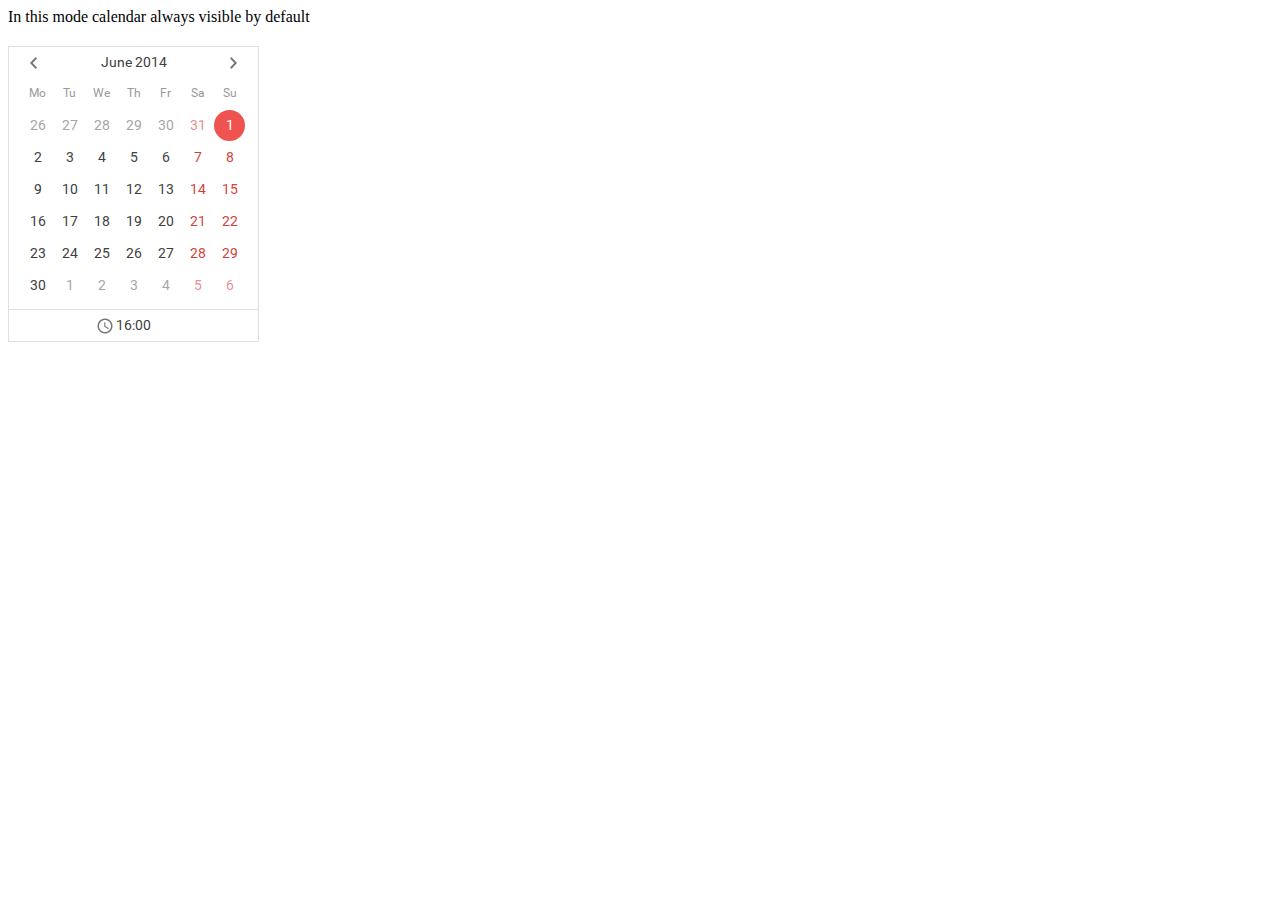
<file: css/dhtmlxCalendar_v51_std/samples/dhtmlxCalendar/01_init/06_custom_parent.html>
<!DOCTYPE html>
<html>
<head>
	<title>Custom parent</title>
	<meta http-equiv="Content-Type" content="text/html; charset=UTF-8"/>
	<meta http-equiv="X-UA-Compatible" content="IE=edge"/>
	<link rel="stylesheet" type="text/css" href="../../../codebase/fonts/font_roboto/roboto.css"/>
	<link rel="stylesheet" type="text/css" href="../../../codebase/dhtmlxcalendar.css"/>
	<script src="../../../codebase/dhtmlxcalendar.js"></script>
	<script>
		var myCalendar;
		function doOnLoad() {
			myCalendar = new dhtmlXCalendarObject("calendarHere");
			myCalendar.setDate(new Date(2014,5,1,16,0));
			myCalendar.show();
		}
	</script>
</head>
<body onload="doOnLoad();">
	<div style="margin-bottom:20px;">In this mode calendar always visible by default</div>
	<div id="calendarHere" style="position:relative;height:350px;"></div>
</body>
</html>
</file>
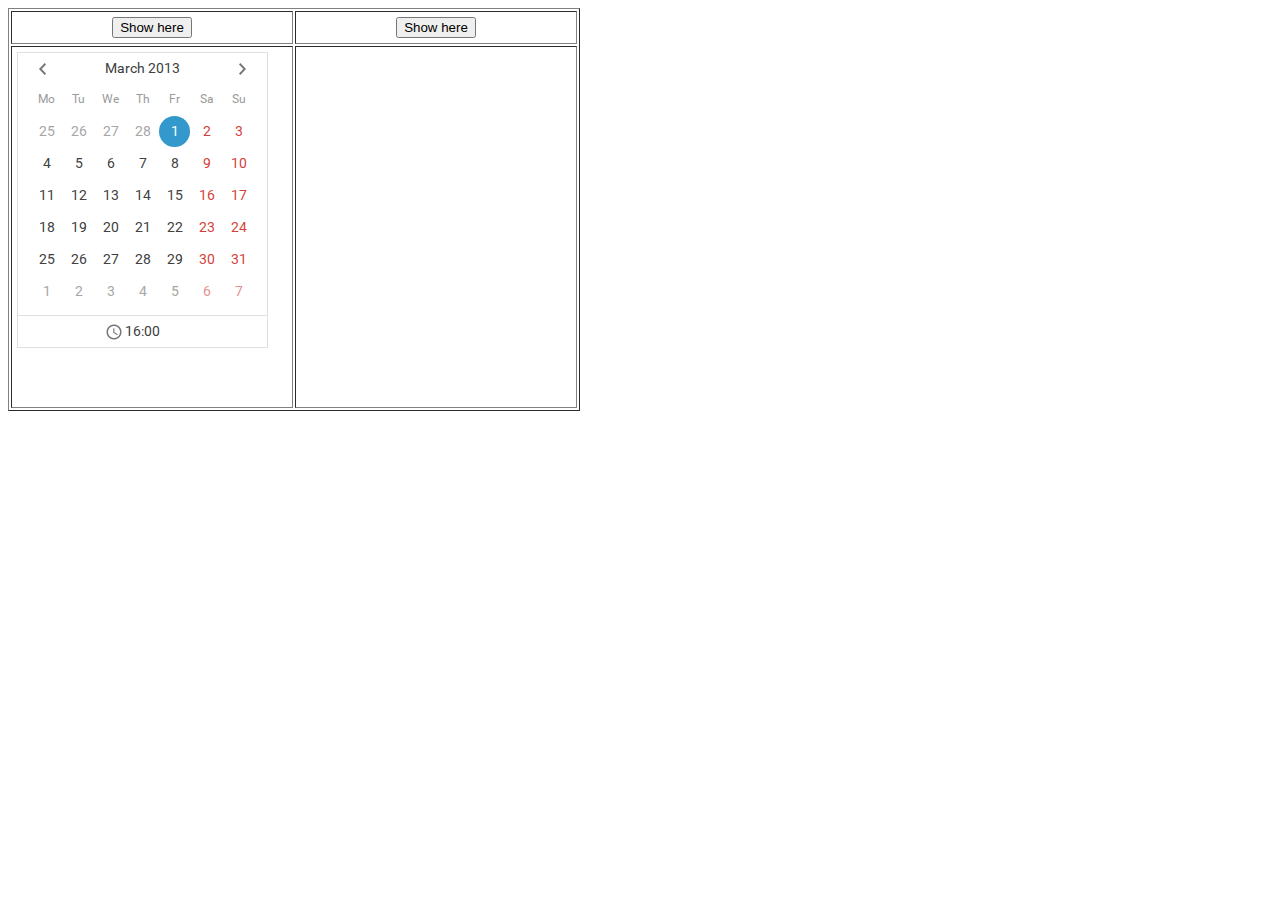
<file: css/dhtmlxCalendar_v51_std/samples/dhtmlxCalendar/01_init/07_change_parent.html>
<!DOCTYPE html>
<html>
<head>
	<title>Change parent</title>
	<meta http-equiv="Content-Type" content="text/html; charset=UTF-8"/>
	<meta http-equiv="X-UA-Compatible" content="IE=edge"/>
	<link rel="stylesheet" type="text/css" href="../../../codebase/fonts/font_roboto/roboto.css"/>
	<link rel="stylesheet" type="text/css" href="../../../codebase/dhtmlxcalendar.css"/>
	<script src="../../../codebase/dhtmlxcalendar.js"></script>
	<style>
		td.table_td {
			text-align: center;
			width: 230px;
		}
		div#calendarHere1,
		div#calendarHere2 {
			position: relative;
			width: 270px;
			height: 350px;
			display: block;
			margin-left: auto;
			margin-right: auto;
		}
	</style>
	<script>
		var myCalendar;
		function doOnLoad() {
			myCalendar = new dhtmlXCalendarObject("calendarHere1");
			myCalendar.setDate(new Date(2013,2,1,16,0));
			myCalendar.show();
		}
	</script>
</head>
<body onload="doOnLoad();">
	<table border="1" cellspaing="2" cellpadding="5">
		<tr>
			<td class="table_td"><input type="button" value="Show here" onclick="myCalendar.setParent('calendarHere1');"></td>
			<td class="table_td"><input type="button" value="Show here" onclick="myCalendar.setParent('calendarHere2');"></td>
		</tr>
		<tr>
			<td class="table_td"><div id="calendarHere1" style="position:relative;height:350px;"></div></td>
			<td class="table_td"><div id="calendarHere2" style="position:relative;height:350px;"></div></td>
		</tr>
	</table>
</body>
</html>
</file>
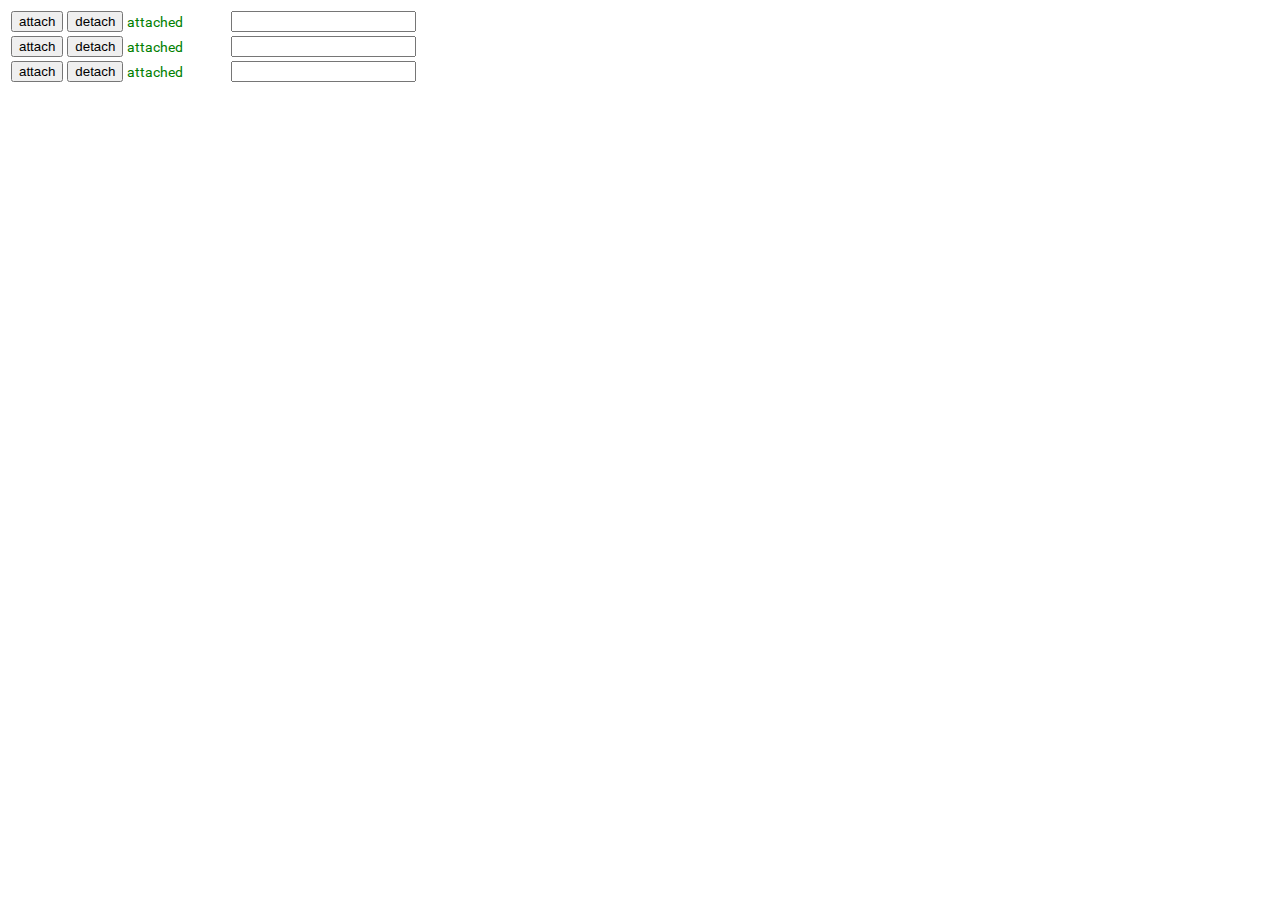
<file: css/dhtmlxCalendar_v51_std/samples/dhtmlxCalendar/01_init/08_attach_dynamically.html>
<!DOCTYPE html>
<html>
<head>
	<title>Attach inputs dynamically</title>
	<meta http-equiv="Content-Type" content="text/html; charset=UTF-8"/>
	<meta http-equiv="X-UA-Compatible" content="IE=edge"/>
	<link rel="stylesheet" type="text/css" href="../../../codebase/fonts/font_roboto/roboto.css"/>
	<link rel="stylesheet" type="text/css" href="../../../codebase/dhtmlxcalendar.css"/>
	<script src="../../../codebase/dhtmlxcalendar.js"></script>
	<style>
		#calendar,
		#calendar2,
		#calendar3 {
			border: 1px solid #dfdfdf;
			font-family: Roboto, Arial, Helvetica;
			font-size: 14px;
			color: #404040;
		}
		#att_state,
		#att_state2,
		#att_state3 {
			font-family: Roboto, Arial, Helvetica;
			font-size: 14px;
			color: #404040;
		}
	</style>
	<script>
		var myCalendar;
		function doOnLoad() {
			myCalendar = new dhtmlXCalendarObject();
			myCalendar.setPosition("right");
			var k = {"cal_1":"att_state","cal_2":"att_state2","cal_3":"att_state3"};
			for (var a in k) doAttach(a,k[a]);
		}
		var attached = {};
		function doAttach(id, sp) {
			if (attached[id] != null) return;
			attached[id] = myCalendar.attachObj(id);
			document.getElementById(sp).innerHTML = "attached";
			document.getElementById(sp).style.color = "green";
		}
		function doDetach(id, sp) {
			if (attached[id] == null) return;
			myCalendar.detachObj(attached[id]);
			attached[id] = null;
			document.getElementById(sp).innerHTML = "not attached";
			document.getElementById(sp).style.color = "red";
		}
	</script>
</head>
<body onload="doOnLoad();">
	<div style="position:relative;height:350px;">
		<table>
			<tr>
				<td>
					<input type="button" value="attach" onclick="doAttach('cal_1','att_state');">
					<input type="button" value="detach" onclick="doDetach('cal_1','att_state');">
				</td>
				<td width="100"><span id="att_state"></span></td>
				<td><input type="text" id="cal_1"></td>
			</tr>
			<tr>
				<td>
					<input type="button" value="attach" onclick="doAttach('cal_2','att_state2');">
					<input type="button" value="detach" onclick="doDetach('cal_2','att_state2');">
				</td>
				<td><span id="att_state2"></span></td>
				<td><input type="text" id="cal_2"></td>
			</tr>
			<tr>
				<td>
					<input type="button" value="attach" onclick="doAttach('cal_3','att_state3');">
					<input type="button" value="detach" onclick="doDetach('cal_3','att_state3');">
				</td>
				<td><span id="att_state3"></span></td>
				<td><input type="text" id="cal_3"></td>
			</tr>
		</table>
	</div>
</body>
</html>
</file>
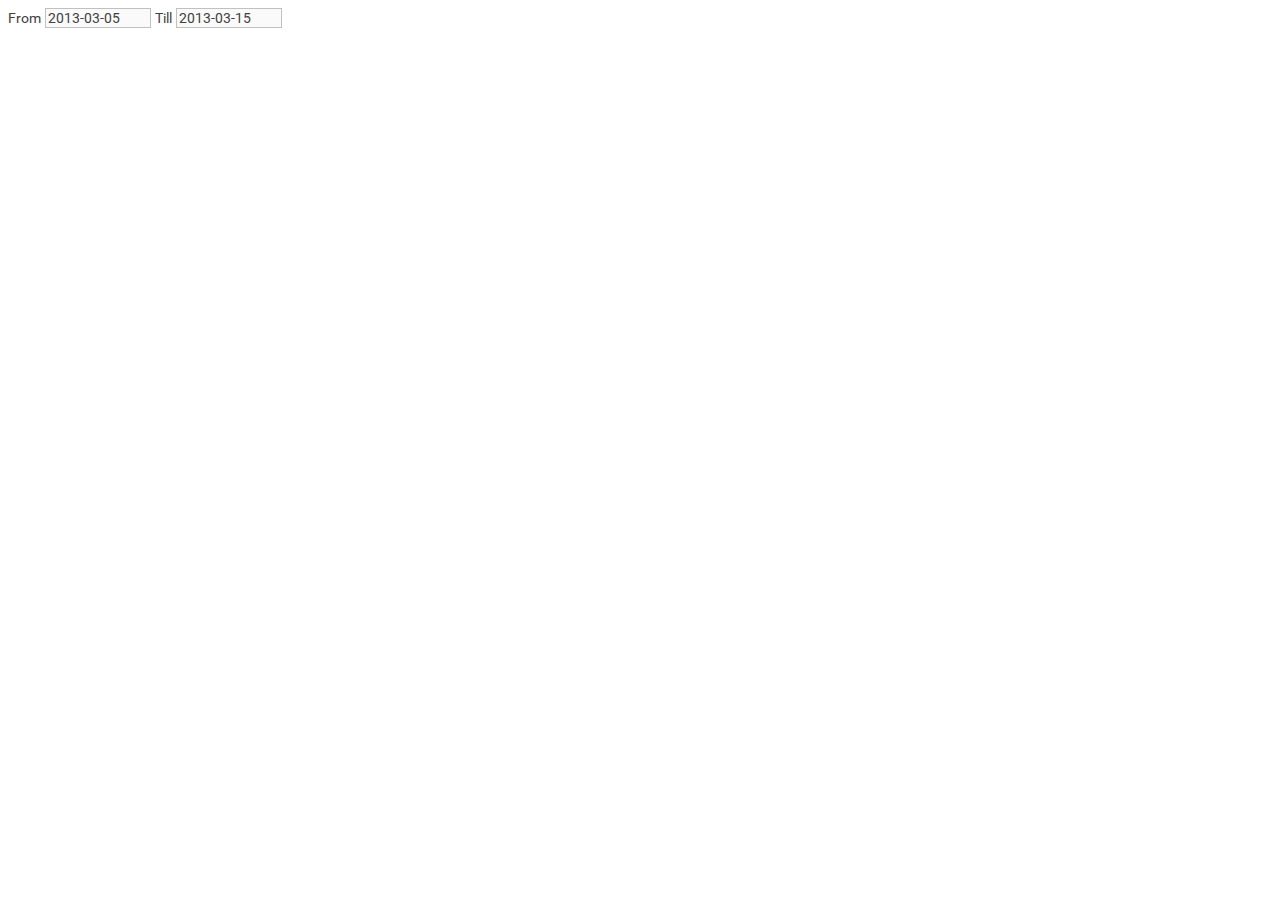
<file: css/dhtmlxCalendar_v51_std/samples/dhtmlxCalendar/02_intervals/01_set_interval_with_two_inputs.html>
<!DOCTYPE html>
<html>
<head>
	<title>Set interval with two inputs</title>
	<meta http-equiv="Content-Type" content="text/html; charset=UTF-8"/>
	<meta http-equiv="X-UA-Compatible" content="IE=edge"/>
	<link rel="stylesheet" type="text/css" href="../../../codebase/fonts/font_roboto/roboto.css"/>
	<link rel="stylesheet" type="text/css" href="../../../codebase/dhtmlxcalendar.css"/>
	<script src="../../../codebase/dhtmlxcalendar.js"></script>
	<style>
		input#date_from, input#date_to {
			border: 1px solid #dfdfdf;
			font-family: Roboto, Arial, Helvetica;
			font-size: 14px;
			color: #404040;
			background-color: #fafafa;
			border: #c0c0c0 1px solid;
			width: 100px;
		}
		span.label {
			font-family: Roboto, Arial, Helvetica;
			font-size: 14px;
			color: #404040;
		}
	</style>
	<script>
		var myCalendar;
		function doOnLoad() {
			myCalendar = new dhtmlXCalendarObject(["date_from","date_to"]);
			myCalendar.setDate("2013-03-10");
			myCalendar.hideTime();
			// init values
			var t = new Date();
			byId("date_from").value = "2013-03-05";
			byId("date_to").value = "2013-03-15";
		}
		
		function setSens(id, k) {
			// update range
			if (k == "min") {
				myCalendar.setSensitiveRange(byId(id).value, null);
			} else {
				myCalendar.setSensitiveRange(null, byId(id).value);
			}
		}
		function byId(id) {
			return document.getElementById(id);
		}
	</script>
</head>
<body onload="doOnLoad();">
	<span class="label">From</span> <input type="text" id="date_from" onclick="setSens('date_to', 'max');" readonly="true">
	<span class="label">Till</span> <input type="text" id="date_to" onclick="setSens('date_from', 'min');" readonly="true">
</body>
</html>
</file>
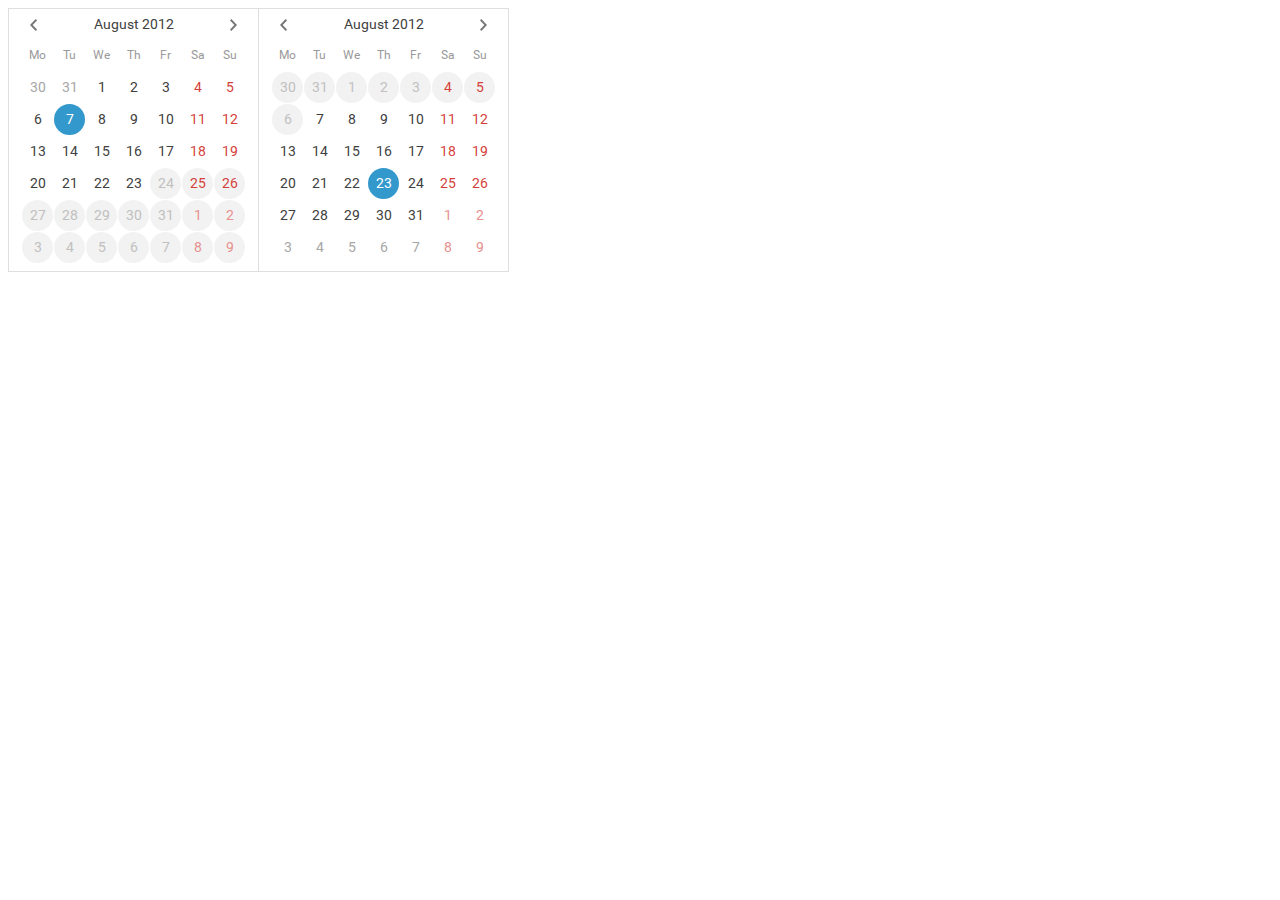
<file: css/dhtmlxCalendar_v51_std/samples/dhtmlxCalendar/02_intervals/02_dbl_calendar.html>
<!DOCTYPE html>
<html>
<head>
	<title>Double Calendar</title>
	<meta http-equiv="Content-Type" content="text/html; charset=UTF-8"/>
	<meta http-equiv="X-UA-Compatible" content="IE=edge"/>
	<link rel="stylesheet" type="text/css" href="../../../codebase/fonts/font_roboto/roboto.css"/>
	<link rel="stylesheet" type="text/css" href="../../../codebase/dhtmlxcalendar.css"/>
	<script src="../../../codebase/dhtmlxcalendar.js"></script>
	<script>
		var myCalendar;
		function doOnLoad() {
			myCalendar = new dhtmlXDoubleCalendar("calendarHere");
			myCalendar.setDateFormat("%Y-%m-%d");
			myCalendar.setDates("2012-08-07","2012-08-23");
			myCalendar.show();
		}
	</script>
</head>
<body onload="doOnLoad();">
	<div id="calendarHere" style="position:relative;height:350px;"></div>
</body>
</html>
</file>
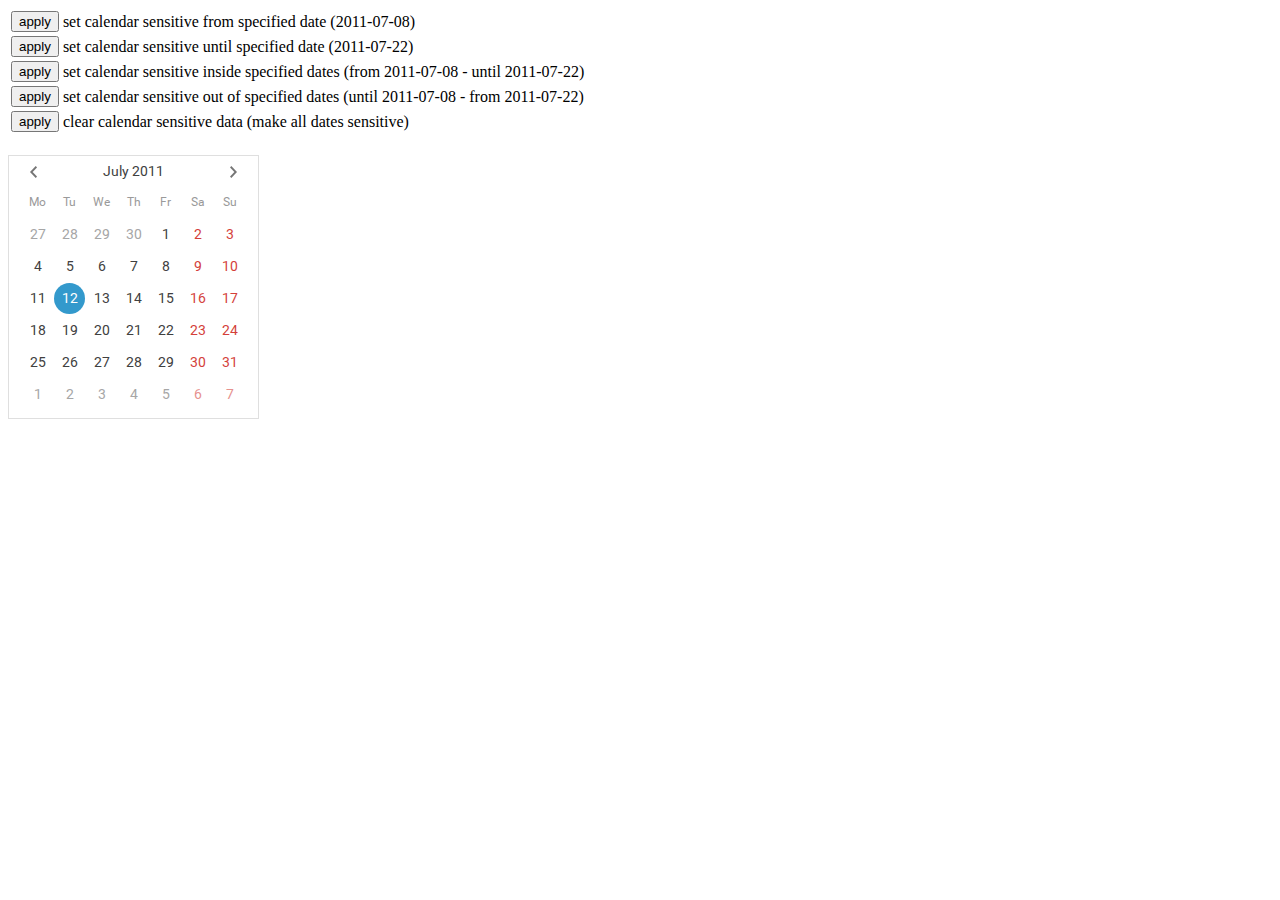
<file: css/dhtmlxCalendar_v51_std/samples/dhtmlxCalendar/03_range_and_dis/01_sensitive_range.html>
<!DOCTYPE html>
<html>
<head>
	<title>Sensitive range</title>
	<meta http-equiv="Content-Type" content="text/html; charset=UTF-8"/>
	<meta http-equiv="X-UA-Compatible" content="IE=edge"/>
	<link rel="stylesheet" type="text/css" href="../../../codebase/fonts/font_roboto/roboto.css"/>
	<link rel="stylesheet" type="text/css" href="../../../codebase/dhtmlxcalendar.css"/>
	<script src="../../../codebase/dhtmlxcalendar.js"></script>
	<script>
		var myCalendar;
		function doOnLoad() {
			myCalendar = new dhtmlXCalendarObject("calendarHere");
			myCalendar.hideTime();
			myCalendar.show();
			myCalendar.setDate("2011-07-12");
		}
		function clearRange() {
			myCalendar.clearSensitiveRange();
		}
		function setFrom() {
			myCalendar.setSensitiveRange("2011-07-08",null);
			//myCalendar.setInsensitiveRange(null,"2011-07-07"); // the same
		}
		function setTo() {
			myCalendar.setSensitiveRange(null,"2011-07-22");
			//myCalendar.setInsensitiveRange("2011-07-23",null); // the same
		}
		function setInInterval() {
			myCalendar.setSensitiveRange("2011-07-08","2011-07-22");
		}
		function setOutInterval() {
			myCalendar.setInsensitiveRange("2011-07-08","2011-07-22");
		}
	</script>
</head>
<body onload="doOnLoad();">
	<div style="margin-bottom: 20px;">
		<table>
			<tr>
				<td><input type="button" value="apply" onclick="setFrom();"></td>
				<td>set calendar sensitive from specified date (2011-07-08)</td>
			</tr>
			<tr>
				<td><input type="button" value="apply" onclick="setTo();"></td>
				<td>set calendar sensitive until specified date (2011-07-22)</td>
			</tr>
			<tr>
				<td><input type="button" value="apply" onclick="setInInterval();"></td>
				<td>set calendar sensitive inside specified dates (from 2011-07-08 - until 2011-07-22)</td>
			</tr>
			<tr>
				<td><input type="button" value="apply" onclick="setOutInterval();"></td>
				<td>set calendar sensitive out of specified dates (until 2011-07-08 - from 2011-07-22)</td>
			</tr>
			<tr>
				<td><input type="button" value="apply" onclick="clearRange();"></td>
				<td>clear calendar sensitive data (make all dates sensitive)</td>
			</tr>
		</table>
	</div>
	<div id="calendarHere" style="position:relative;height:350px;"></div>
</body>
</html>
</file>
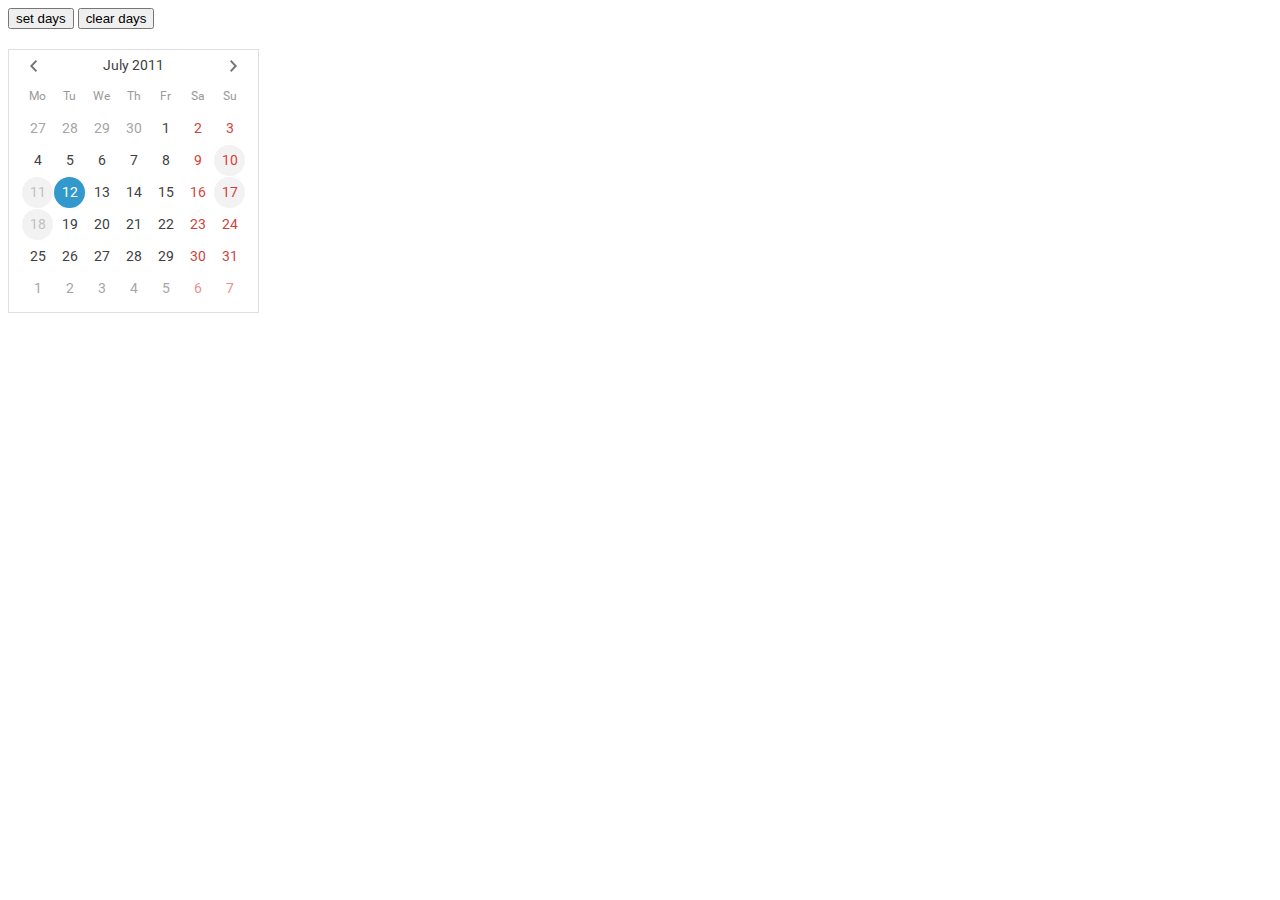
<file: css/dhtmlxCalendar_v51_std/samples/dhtmlxCalendar/03_range_and_dis/02_insensitive_days.html>
<!DOCTYPE html>
<html>
<head>
	<title>Insensitive days</title>
	<meta http-equiv="Content-Type" content="text/html; charset=UTF-8"/>
	<meta http-equiv="X-UA-Compatible" content="IE=edge"/>
	<link rel="stylesheet" type="text/css" href="../../../codebase/fonts/font_roboto/roboto.css"/>
	<link rel="stylesheet" type="text/css" href="../../../codebase/dhtmlxcalendar.css"/>
	<script src="../../../codebase/dhtmlxcalendar.js"></script>
	<script>
		var myCalendar;
		function doOnLoad() {
			myCalendar = new dhtmlXCalendarObject("calendarHere");
			myCalendar.hideTime();
			myCalendar.show();
			myCalendar.setDate("2011-07-12");
			setDays();
		}
		function setDays() {
			myCalendar.setInsensitiveDays(["2011-07-10,2011-07-11",new Date(2011,6,17),"2011-07-18"]);
		}
		function clearDays() {
			myCalendar.clearInsensitiveDays();
		}
	</script>
</head>
<body onload="doOnLoad();">
	<div style="margin-bottom: 20px;">
		<input type="button" value="set days" onclick="setDays();">
		<input type="button" value="clear days" onclick="clearDays();">
	</div>
	<div id="calendarHere" style="position:relative;height:350px;"></div>
</body>
</html>
</file>
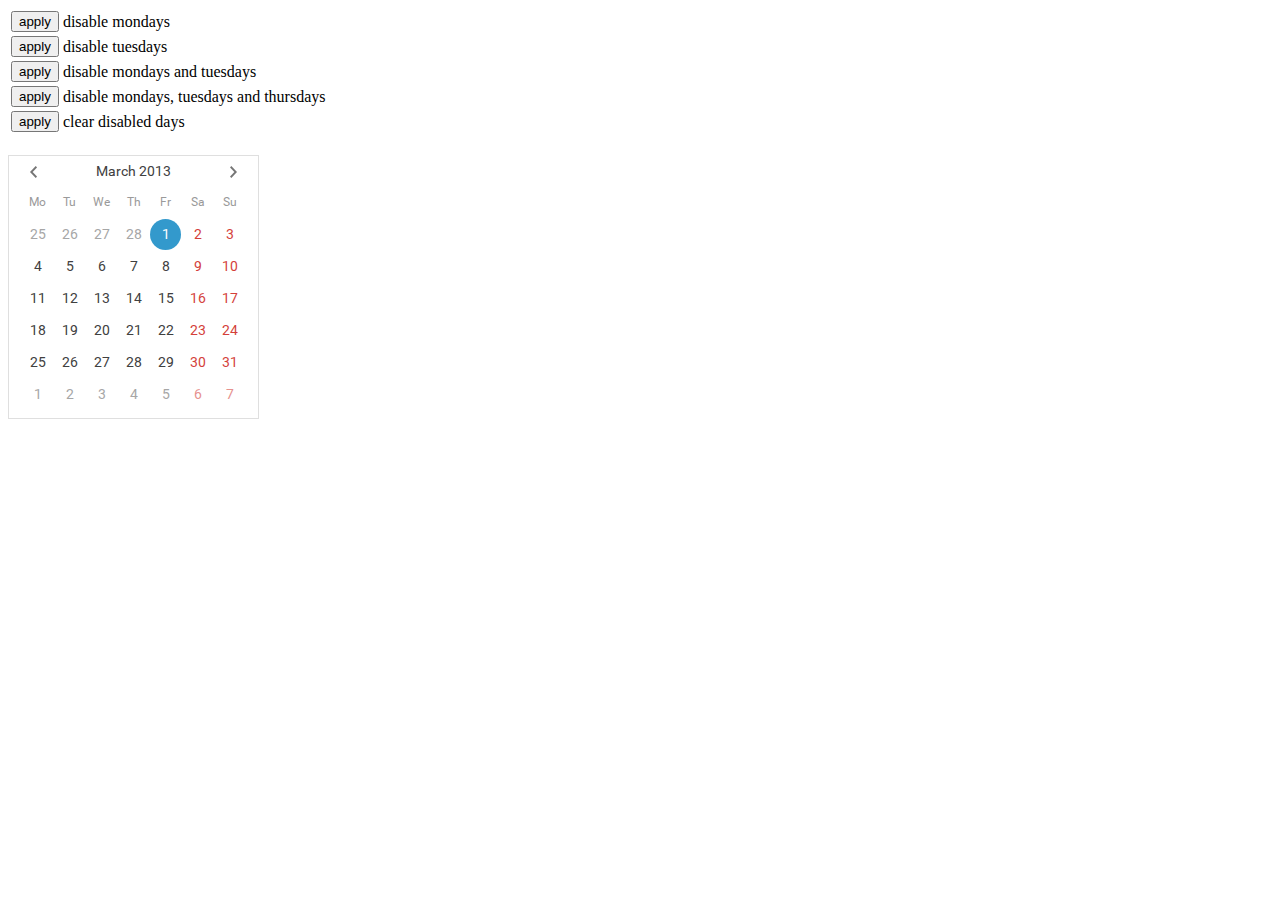
<file: css/dhtmlxCalendar_v51_std/samples/dhtmlxCalendar/03_range_and_dis/03_disabling_in_week_mode.html>
<!DOCTYPE html>
<html>
<head>
	<title>Disabling in week mode</title>
	<meta http-equiv="Content-Type" content="text/html; charset=UTF-8"/>
	<meta http-equiv="X-UA-Compatible" content="IE=edge"/>
	<link rel="stylesheet" type="text/css" href="../../../codebase/fonts/font_roboto/roboto.css"/>
	<link rel="stylesheet" type="text/css" href="../../../codebase/dhtmlxcalendar.css"/>
	<script src="../../../codebase/dhtmlxcalendar.js"></script>
	<script>
		var myCalendar;
		function doOnLoad() {
			myCalendar = new dhtmlXCalendarObject("calendarHere");
			myCalendar.hideTime();
			myCalendar.setDate("2013-03-01");
			myCalendar.show();
		}
		function enableDays() {
			myCalendar.enableDays("week");
		}
		function disableDays(d) {
			myCalendar.disableDays("week",d);
		}
	</script>
</head>
<body onload="doOnLoad();">
	<div style="margin-bottom: 20px;">
		<table>
			<tr>
				<td><input type="button" value="apply" onclick="disableDays(1);"></td>
				<td>disable mondays</td>
			</tr>
			<tr>
				<td><input type="button" value="apply" onclick="disableDays(2);"></td>
				<td>disable tuesdays</td>
			</tr>
			<tr>
				<td><input type="button" value="apply" onclick="disableDays([1,2]);"></td>
				<td>disable mondays and tuesdays</td>
			</tr>
			<tr>
				<td><input type="button" value="apply" onclick="disableDays([1,2,4]);"></td>
				<td>disable mondays, tuesdays and thursdays</td>
			</tr>
			<tr>
				<td><input type="button" value="apply" onclick="enableDays();"></td>
				<td>clear disabled days</td>
			</tr>
		</table>
	</div>
	<div id="calendarHere" style="position:relative;height:350px;"></div>
</body>
</html>
</file>
<file: css/dhtmlxCalendar_v51_std/codebase/fonts/font_roboto/roboto.css>
/* cyrillic-ext */
@font-face {
	font-family: 'Roboto';
	font-style: normal;
	font-weight: 400;
	src: local('Roboto'), local('Roboto-Regular'), url(ek4gzZ-GeXAPcSbHtCeQI_esZW2xOQ-xsNqO47m55DA.woff2) format('woff2');
	unicode-range: U+0460-052F, U+20B4, U+2DE0-2DFF, U+A640-A69F;
}
/* cyrillic */
@font-face {
	font-family: 'Roboto';
	font-style: normal;
	font-weight: 400;
	src: local('Roboto'), local('Roboto-Regular'), url(mErvLBYg_cXG3rLvUsKT_fesZW2xOQ-xsNqO47m55DA.woff2) format('woff2');
	unicode-range: U+0400-045F, U+0490-0491, U+04B0-04B1, U+2116;
}
/* greek-ext */
@font-face {
	font-family: 'Roboto';
	font-style: normal;
	font-weight: 400;
	src: local('Roboto'), local('Roboto-Regular'), url(-2n2p-_Y08sg57CNWQfKNvesZW2xOQ-xsNqO47m55DA.woff2) format('woff2');
	unicode-range: U+1F00-1FFF;
}
/* greek */
@font-face {
	font-family: 'Roboto';
	font-style: normal;
	font-weight: 400;
	src: local('Roboto'), local('Roboto-Regular'), url(u0TOpm082MNkS5K0Q4rhqvesZW2xOQ-xsNqO47m55DA.woff2) format('woff2');
	unicode-range: U+0370-03FF;
}
/* vietnamese */
@font-face {
	font-family: 'Roboto';
	font-style: normal;
	font-weight: 400;
	src: local('Roboto'), local('Roboto-Regular'), url(NdF9MtnOpLzo-noMoG0miPesZW2xOQ-xsNqO47m55DA.woff2) format('woff2');
	unicode-range: U+0102-0103, U+1EA0-1EF1, U+20AB;
}
/* latin-ext */
@font-face {
	font-family: 'Roboto';
	font-style: normal;
	font-weight: 400;
	src: local('Roboto'), local('Roboto-Regular'), url(Fcx7Wwv8OzT71A3E1XOAjvesZW2xOQ-xsNqO47m55DA.woff2) format('woff2');
	unicode-range: U+0100-024F, U+1E00-1EFF, U+20A0-20AB, U+20AD-20CF, U+2C60-2C7F, U+A720-A7FF;
}
/* latin */
@font-face {
	font-family: 'Roboto';
	font-style: normal;
	font-weight: 400;
	src: local('Roboto'), local('Roboto-Regular'), url(CWB0XYA8bzo0kSThX0UTuA.woff2) format('woff2');
	unicode-range: U+0000-00FF, U+0131, U+0152-0153, U+02C6, U+02DA, U+02DC, U+2000-206F, U+2074, U+20AC, U+2212, U+2215, U+E0FF, U+EFFD, U+F000;
}

/* Medium 500 */
/* latin */
@font-face {
  font-family: 'Roboto';
  font-style: normal;
  font-weight: 500;
  src: local('Roboto Medium'), local('Roboto-Medium'), url(RxZJdnzeo3R5zSexge8UUVtXRa8TVwTICgirnJhmVJw.woff2) format('woff2');
  unicode-range: U+0000-00FF, U+0131, U+0152-0153, U+02C6, U+02DA, U+02DC, U+2000-206F, U+2074, U+20AC, U+2212, U+2215, U+E0FF, U+EFFD, U+F000;
}

/* Bold 700 */
/* latin */
@font-face {
  font-family: 'Roboto';
  font-style: normal;
  font-weight: 700;
  src: local('Roboto Bold'), local('Roboto-Bold'), url(d-6IYplOFocCacKzxwXSOFtXRa8TVwTICgirnJhmVJw.woff2) format('woff2');
  unicode-range: U+0000-00FF, U+0131, U+0152-0153, U+02C6, U+02DA, U+02DC, U+2000-206F, U+2074, U+20AC, U+2212, U+2215, U+E0FF, U+EFFD, U+F000;
}
</file>
<file: css/dhtmlxCalendar_v51_std/codebase/dhtmlxcalendar.css>
/*
Product Name: dhtmlxCalendar 
Version: 5.1.0 
Edition: Standard 
License: content of this file is covered by DHTMLX Commercial or enterpri. Usage outside GPL terms is prohibited. To obtain Commercial or Enterprise license contact sales@dhtmlx.com
Copyright UAB Dinamenta http://www.dhtmlx.com
*/

@keyframes dhx_loader_rotate{100%{transform:rotate(360deg);}}@keyframes dhx_loader_dash{0%{stroke-dasharray:1,200;stroke-dashoffset:0;}50%{stroke-dasharray:89,200;stroke-dashoffset:-35px;}100%{stroke-dasharray:89,200;stroke-dashoffset:-124px;}}.dhtmlxcalendar_material{position:absolute;display:block;background-color:white;font-size:14px;font-family:Roboto,Arial,Helvetica;color:#404040;}.dhtmlxcalendar_material.dhtmlxcalendar_in_input{box-shadow:0 10px 20px rgba(0,0,0,0.19),0 6px 6px rgba(0,0,0,0.23);}.dhtmlxcalendar_material.dhtmlxcalendar_in_input div.dhtmlxcalendar_month_cont,.dhtmlxcalendar_material.dhtmlxcalendar_in_input div.dhtmlxcalendar_days_cont,.dhtmlxcalendar_material.dhtmlxcalendar_in_input div.dhtmlxcalendar_dates_cont,.dhtmlxcalendar_material.dhtmlxcalendar_in_input div.dhtmlxcalendar_time_cont{border-color:white;}.dhtmlxcalendar_material.dhtmlxcalendar_in_input div.dhtmlxcalendar_time_cont{border-top:1px solid #dfdfdf;}.dhtmlxcalendar_material ul.dhtmlxcalendar_line{position:relative;display:block;clear:both;font:inherit;margin:0;padding:0;overflow:hidden;margin-left:12px;width:225px;}.dhtmlxcalendar_material ul.dhtmlxcalendar_line li{float:left;position:relative;list-style-type:none;list-style-image:none;text-align:center;vertical-align:middle;font:inherit;cursor:default;overflow:hidden;margin:0;padding:0;}.dhtmlxcalendar_material div.dhtmlxcalendar_month_cont{position:relative;display:block;width:249px;margin:0;border-width:1px 1px 0 1px;border-style:solid;border-color:#dfdfdf;overflow:hidden;font:inherit;-webkit-user-select:text;-khtml-user-select:text;-moz-user-select:text;-ms-user-select:text;-o-user-select:text;user-select:text;}.dhtmlxcalendar_material div.dhtmlxcalendar_month_cont ul.dhtmlxcalendar_line li.dhtmlxcalendar_cell.dhtmlxcalendar_month_hdr{width:225px;height:31px;line-height:31px;}.dhtmlxcalendar_material div.dhtmlxcalendar_month_cont ul.dhtmlxcalendar_line li.dhtmlxcalendar_cell.dhtmlxcalendar_month_hdr div.dhtmlxcalendar_month_arrow{position:absolute;top:0;width:18px;height:31px;color:inherit;text-align:center;background-position:center center;background-repeat:no-repeat;}.dhtmlxcalendar_material div.dhtmlxcalendar_month_cont ul.dhtmlxcalendar_line li.dhtmlxcalendar_cell.dhtmlxcalendar_month_hdr div.dhtmlxcalendar_month_arrow.dhtmlxcalendar_month_arrow_left,.dhtmlxcalendar_material div.dhtmlxcalendar_month_cont ul.dhtmlxcalendar_line li.dhtmlxcalendar_cell.dhtmlxcalendar_month_hdr div.dhtmlxcalendar_month_arrow.dhtmlxcalendar_month_arrow_left_hover{left:4px;background-image:url("imgs/dhxcalendar_material/dhxcalendar_arrow_left.png");}.dhtmlxcalendar_material div.dhtmlxcalendar_month_cont ul.dhtmlxcalendar_line li.dhtmlxcalendar_cell.dhtmlxcalendar_month_hdr div.dhtmlxcalendar_month_arrow.dhtmlxcalendar_month_arrow_right,.dhtmlxcalendar_material div.dhtmlxcalendar_month_cont ul.dhtmlxcalendar_line li.dhtmlxcalendar_cell.dhtmlxcalendar_month_hdr div.dhtmlxcalendar_month_arrow.dhtmlxcalendar_month_arrow_right_hover{right:4px;background-image:url("imgs/dhxcalendar_material/dhxcalendar_arrow_right.png");}.dhtmlxcalendar_material div.dhtmlxcalendar_month_cont ul.dhtmlxcalendar_line li.dhtmlxcalendar_cell.dhtmlxcalendar_month_hdr span.dhtmlxcalendar_month_label_month,.dhtmlxcalendar_material div.dhtmlxcalendar_month_cont ul.dhtmlxcalendar_line li.dhtmlxcalendar_cell.dhtmlxcalendar_month_hdr span.dhtmlxcalendar_month_label_year{position:relative;font:inherit;}.dhtmlxcalendar_material div.dhtmlxcalendar_days_cont{position:relative;display:block;width:249px;margin:0;border-left:1px solid #dfdfdf;border-right:1px solid #dfdfdf;overflow:hidden;-webkit-user-select:text;-khtml-user-select:text;-moz-user-select:text;-ms-user-select:text;-o-user-select:text;user-select:text;}.dhtmlxcalendar_material div.dhtmlxcalendar_days_cont ul.dhtmlxcalendar_line{height:31px;}.dhtmlxcalendar_material div.dhtmlxcalendar_days_cont ul.dhtmlxcalendar_line li{width:31px;height:31px;line-height:31px;margin-left:1px;font-size:12px;color:#9a9a9a;}.dhtmlxcalendar_material div.dhtmlxcalendar_days_cont ul.dhtmlxcalendar_line li.dhtmlxcalendar_cell_first{margin-left:1px;}.dhtmlxcalendar_material div.dhtmlxcalendar_days_cont ul.dhtmlxcalendar_line li.dhtmlxcalendar_day_weekday_cell_first{margin-left:1px;}.dhtmlxcalendar_material div.dhtmlxcalendar_dates_cont{position:relative;display:block;width:249px;margin:0;padding-bottom:8px;border-width:0 1px 1px 1px;border-style:solid;border-color:#dfdfdf;overflow:hidden;font:inherit;-webkit-user-select:none;-khtml-user-select:none;-moz-user-select:none;-ms-user-select:none;-o-user-select:none;user-select:none;}.dhtmlxcalendar_material div.dhtmlxcalendar_dates_cont ul.dhtmlxcalendar_line{margin-top:1px;margin-left:13px;height:31px;line-height:31px;font:inherit;}.dhtmlxcalendar_material div.dhtmlxcalendar_dates_cont ul.dhtmlxcalendar_line li{width:31px;height:31px;line-height:31px;margin-right:1px;border-radius:50%;overflow:visible;font:inherit;}.dhtmlxcalendar_material div.dhtmlxcalendar_dates_cont ul.dhtmlxcalendar_line li div.dhtmlxcalendar_label{position:relative;width:100%;height:100%;font:inherit;line-height:31px;text-align:center;}.dhtmlxcalendar_material div.dhtmlxcalendar_dates_cont ul.dhtmlxcalendar_line li div.dhtmlxcalendar_label.dhtmlxcalendar_label_title{background-image:url("imgs/dhxcalendar_material/dhxcalendar_marker.gif");background-position:top right;background-repeat:no-repeat;}.dhtmlxcalendar_material div.dhtmlxcalendar_dates_cont ul.dhtmlxcalendar_line li.dhtmlxcalendar_cell{color:#a6a6a6;}.dhtmlxcalendar_material div.dhtmlxcalendar_dates_cont ul.dhtmlxcalendar_line li.dhtmlxcalendar_cell_weekend{color:#e6918e;}.dhtmlxcalendar_material div.dhtmlxcalendar_dates_cont ul.dhtmlxcalendar_line li.dhtmlxcalendar_cell_date{color:#a6a6a6;background-color:#dcdcdc;}.dhtmlxcalendar_material div.dhtmlxcalendar_dates_cont ul.dhtmlxcalendar_line li.dhtmlxcalendar_cell_date_weekend{color:#e6918e;background-color:#dcdcdc;}.dhtmlxcalendar_material div.dhtmlxcalendar_dates_cont ul.dhtmlxcalendar_line li.dhtmlxcalendar_cell_dis,.dhtmlxcalendar_material div.dhtmlxcalendar_dates_cont ul.dhtmlxcalendar_line li.dhtmlxcalendar_cell_date_dis{color:#c0c0c0;background-color:#f2f2f2;}.dhtmlxcalendar_material div.dhtmlxcalendar_dates_cont ul.dhtmlxcalendar_line li.dhtmlxcalendar_cell_weekend_dis,.dhtmlxcalendar_material div.dhtmlxcalendar_dates_cont ul.dhtmlxcalendar_line li.dhtmlxcalendar_cell_date_weekend_dis{color:#e6918e;background-color:#f2f2f2;}.dhtmlxcalendar_material div.dhtmlxcalendar_dates_cont ul.dhtmlxcalendar_line li.dhtmlxcalendar_cell_holiday,.dhtmlxcalendar_material div.dhtmlxcalendar_dates_cont ul.dhtmlxcalendar_line li.dhtmlxcalendar_cell_weekend_holiday{color:#e6918e;}.dhtmlxcalendar_material div.dhtmlxcalendar_dates_cont ul.dhtmlxcalendar_line li.dhtmlxcalendar_cell_date_holiday,.dhtmlxcalendar_material div.dhtmlxcalendar_dates_cont ul.dhtmlxcalendar_line li.dhtmlxcalendar_cell_date_weekend_holiday{color:#d43f3a;background-color:#ebebeb;}.dhtmlxcalendar_material div.dhtmlxcalendar_dates_cont ul.dhtmlxcalendar_line li.dhtmlxcalendar_cell_holiday_dis,.dhtmlxcalendar_material div.dhtmlxcalendar_dates_cont ul.dhtmlxcalendar_line li.dhtmlxcalendar_cell_weekend_holiday_dis,.dhtmlxcalendar_material div.dhtmlxcalendar_dates_cont ul.dhtmlxcalendar_line li.dhtmlxcalendar_cell_date_holiday_dis,.dhtmlxcalendar_material div.dhtmlxcalendar_dates_cont ul.dhtmlxcalendar_line li.dhtmlxcalendar_cell_date_weekend_holiday_dis{color:#d43f3a;background-color:#f2f2f2;}.dhtmlxcalendar_material div.dhtmlxcalendar_dates_cont ul.dhtmlxcalendar_line li.dhtmlxcalendar_cell_hover{color:#a6a6a6;background-color:#ebebeb;}.dhtmlxcalendar_material div.dhtmlxcalendar_dates_cont ul.dhtmlxcalendar_line li.dhtmlxcalendar_cell_date_hover{color:#a6a6a6;background-color:#dcdcdc;}.dhtmlxcalendar_material div.dhtmlxcalendar_dates_cont ul.dhtmlxcalendar_line li.dhtmlxcalendar_cell_weekend_hover{color:#e6918e;background-color:#ebebeb;}.dhtmlxcalendar_material div.dhtmlxcalendar_dates_cont ul.dhtmlxcalendar_line li.dhtmlxcalendar_cell_date_weekend_hover{color:#e6918e;background-color:#dcdcdc;}.dhtmlxcalendar_material div.dhtmlxcalendar_dates_cont ul.dhtmlxcalendar_line li.dhtmlxcalendar_cell_holiday_hover,.dhtmlxcalendar_material div.dhtmlxcalendar_dates_cont ul.dhtmlxcalendar_line li.dhtmlxcalendar_cell_weekend_holiday_hover,.dhtmlxcalendar_material div.dhtmlxcalendar_dates_cont ul.dhtmlxcalendar_line li.dhtmlxcalendar_cell_date_holiday_hover,.dhtmlxcalendar_material div.dhtmlxcalendar_dates_cont ul.dhtmlxcalendar_line li.dhtmlxcalendar_cell_date_weekend_holiday_hover{color:#d43f3a;background-color:#ebebeb;}.dhtmlxcalendar_material div.dhtmlxcalendar_dates_cont ul.dhtmlxcalendar_line li.dhtmlxcalendar_cell_month{color:#404040;}.dhtmlxcalendar_material div.dhtmlxcalendar_dates_cont ul.dhtmlxcalendar_line li.dhtmlxcalendar_cell_month_weekend{color:#d43f3a;}.dhtmlxcalendar_material div.dhtmlxcalendar_dates_cont ul.dhtmlxcalendar_line li.dhtmlxcalendar_cell_month_date{color:white;background-color:#39c;}.dhtmlxcalendar_material div.dhtmlxcalendar_dates_cont ul.dhtmlxcalendar_line li.dhtmlxcalendar_cell_month_date_weekend{color:white;background-color:#ef5350;}.dhtmlxcalendar_material div.dhtmlxcalendar_dates_cont ul.dhtmlxcalendar_line li.dhtmlxcalendar_cell_month_dis,.dhtmlxcalendar_material div.dhtmlxcalendar_dates_cont ul.dhtmlxcalendar_line li.dhtmlxcalendar_cell_month_date_dis{color:#c0c0c0;background-color:#f2f2f2;}.dhtmlxcalendar_material div.dhtmlxcalendar_dates_cont ul.dhtmlxcalendar_line li.dhtmlxcalendar_cell_month_weekend_dis,.dhtmlxcalendar_material div.dhtmlxcalendar_dates_cont ul.dhtmlxcalendar_line li.dhtmlxcalendar_cell_month_date_weekend_dis{color:#d43f3a;background-color:#f2f2f2;}.dhtmlxcalendar_material div.dhtmlxcalendar_dates_cont ul.dhtmlxcalendar_line li.dhtmlxcalendar_cell_month_holiday{color:#d43f3a;}.dhtmlxcalendar_material div.dhtmlxcalendar_dates_cont ul.dhtmlxcalendar_line li.dhtmlxcalendar_cell_month_weekend_holiday{color:#d43f3a;}.dhtmlxcalendar_material div.dhtmlxcalendar_dates_cont ul.dhtmlxcalendar_line li.dhtmlxcalendar_cell_month_date_holiday{color:white;background-color:#ef5350;}.dhtmlxcalendar_material div.dhtmlxcalendar_dates_cont ul.dhtmlxcalendar_line li.dhtmlxcalendar_cell_month_date_weekend_holiday{color:white;background-color:#ef5350;}.dhtmlxcalendar_material div.dhtmlxcalendar_dates_cont ul.dhtmlxcalendar_line li.dhtmlxcalendar_cell_month_holiday_dis,.dhtmlxcalendar_material div.dhtmlxcalendar_dates_cont ul.dhtmlxcalendar_line li.dhtmlxcalendar_cell_month_date_holiday_dis,.dhtmlxcalendar_material div.dhtmlxcalendar_dates_cont ul.dhtmlxcalendar_line li.dhtmlxcalendar_cell_month_weekend_holiday_dis,.dhtmlxcalendar_material div.dhtmlxcalendar_dates_cont ul.dhtmlxcalendar_line li.dhtmlxcalendar_cell_month_date_weekend_holiday_dis{color:#d43f3a;background-color:#f2f2f2;}.dhtmlxcalendar_material div.dhtmlxcalendar_dates_cont ul.dhtmlxcalendar_line li.dhtmlxcalendar_cell_month_hover{color:#404040;background-color:#ebebeb;}.dhtmlxcalendar_material div.dhtmlxcalendar_dates_cont ul.dhtmlxcalendar_line li.dhtmlxcalendar_cell_month_weekend_hover{color:#d43f3a;background-color:#ebebeb;}.dhtmlxcalendar_material div.dhtmlxcalendar_dates_cont ul.dhtmlxcalendar_line li.dhtmlxcalendar_cell_month_date_hover{color:white;background-color:#39c;}.dhtmlxcalendar_material div.dhtmlxcalendar_dates_cont ul.dhtmlxcalendar_line li.dhtmlxcalendar_cell_month_date_weekend_hover{color:white;background-color:#ef5350;}.dhtmlxcalendar_material div.dhtmlxcalendar_dates_cont ul.dhtmlxcalendar_line li.dhtmlxcalendar_cell_month_holiday_hover{color:#d43f3a;background-color:#ebebeb;}.dhtmlxcalendar_material div.dhtmlxcalendar_dates_cont ul.dhtmlxcalendar_line li.dhtmlxcalendar_cell_month_weekend_holiday_hover{color:#d43f3a;background-color:#ebebeb;}.dhtmlxcalendar_material div.dhtmlxcalendar_dates_cont ul.dhtmlxcalendar_line li.dhtmlxcalendar_cell_month_date_holiday_hover{color:white;background-color:#ef5350;}.dhtmlxcalendar_material div.dhtmlxcalendar_dates_cont ul.dhtmlxcalendar_line li.dhtmlxcalendar_cell_month_date_weekend_holiday_hover{color:white;background-color:#ef5350;}.dhtmlxcalendar_material div.dhtmlxcalendar_time_cont{position:relative;display:block;width:249px;height:31px;border-left:1px solid #dfdfdf;border-right:1px solid #dfdfdf;border-bottom:1px solid #dfdfdf;overflow:hidden;-webkit-user-select:none;-khtml-user-select:none;-moz-user-select:none;-ms-user-select:none;-o-user-select:none;user-select:none;}.dhtmlxcalendar_material div.dhtmlxcalendar_time_cont ul.dhtmlxcalendar_line li{width:225px;height:31px;line-height:31px;}.dhtmlxcalendar_material div.dhtmlxcalendar_time_cont ul.dhtmlxcalendar_line li.dhtmlxcalendar_time_hdr{text-align:left;}.dhtmlxcalendar_material div.dhtmlxcalendar_time_cont ul.dhtmlxcalendar_line li.dhtmlxcalendar_time_hdr span.dhtmlxcalendar_label_hours{margin-left:42px;}.dhtmlxcalendar_material div.dhtmlxcalendar_time_cont ul.dhtmlxcalendar_line li div.dhtmlxcalendar_time_img{position:absolute;left:22px;top:7px;width:18px;height:18px;background-image:url("imgs/dhxcalendar_material/dhxcalendar_clock.png");background-position:center center;background-repeat:no-repeat;}.dhtmlxcalendar_material div.dhtmlxcalendar_time_cont.dhtmlxcalendar_mode_time ul.dhtmlxcalendar_line li div.dhtmlxcalendar_time_img{left:75px;}.dhtmlxcalendar_material div.dhtmlxcalendar_time_cont.dhtmlxcalendar_mode_time ul.dhtmlxcalendar_line li.dhtmlxcalendar_cell.dhtmlxcalendar_time_hdr{text-align:center;}.dhtmlxcalendar_material div.dhtmlxcalendar_time_cont.dhtmlxcalendar_mode_time ul.dhtmlxcalendar_line li.dhtmlxcalendar_cell.dhtmlxcalendar_time_hdr span.dhtmlxcalendar_label_hours{margin-left:0;}.dhtmlxcalendar_material div.dhtmlxcalendar_time_cont.dhtmlxcalendar_mode_time ul.dhtmlxcalendar_line li.dhtmlxcalendar_cell.dhtmlxcalendar_time_hdr span.dhtmlxcalendar_label_today,.dhtmlxcalendar_material div.dhtmlxcalendar_time_cont.dhtmlxcalendar_mode_time ul.dhtmlxcalendar_line li.dhtmlxcalendar_cell.dhtmlxcalendar_time_hdr span.dhtmlxcalendar_label_clear{display:none;}.dhtmlxcalendar_material div.dhtmlxcalendar_time_cont.dhtmlxcalendar_mode_today ul.dhtmlxcalendar_line li.dhtmlxcalendar_cell.dhtmlxcalendar_time_hdr div.dhtmlxcalendar_time_img,.dhtmlxcalendar_material div.dhtmlxcalendar_time_cont.dhtmlxcalendar_mode_today ul.dhtmlxcalendar_line li.dhtmlxcalendar_cell.dhtmlxcalendar_time_hdr span.dhtmlxcalendar_label_hours,.dhtmlxcalendar_material div.dhtmlxcalendar_time_cont.dhtmlxcalendar_mode_today ul.dhtmlxcalendar_line li.dhtmlxcalendar_cell.dhtmlxcalendar_time_hdr span.dhtmlxcalendar_label_minutes,.dhtmlxcalendar_material div.dhtmlxcalendar_time_cont.dhtmlxcalendar_mode_today ul.dhtmlxcalendar_line li.dhtmlxcalendar_cell.dhtmlxcalendar_time_hdr span.dhtmlxcalendar_label_colon{display:none;}.dhtmlxcalendar_material div.dhtmlxcalendar_time_cont.dhtmlxcalendar_mode_today ul.dhtmlxcalendar_line li.dhtmlxcalendar_cell.dhtmlxcalendar_time_hdr span.dhtmlxcalendar_label_today{float:right;margin-right:8px;}.dhtmlxcalendar_material div.dhtmlxcalendar_time_cont.dhtmlxcalendar_mode_today ul.dhtmlxcalendar_line li.dhtmlxcalendar_cell.dhtmlxcalendar_time_hdr span.dhtmlxcalendar_label_clear{float:right;margin-right:74px;}.dhtmlxcalendar_material div.dhtmlxcalendar_time_cont.dhtmlxcalendar_mode_today ul.dhtmlxcalendar_line li.dhtmlxcalendar_cell.dhtmlxcalendar_time_hdr span.dhtmlxcalendar_selected_date{border-bottom:2px solid red;}.dhtmlxcalendar_material div.dhtmlxcalendar_time_cont.dhtmlxcalendar_mode_time_today ul.dhtmlxcalendar_line li.dhtmlxcalendar_cell.dhtmlxcalendar_time_hdr span.dhtmlxcalendar_label_today{float:right;margin-right:8px;}.dhtmlxcalendar_material div.dhtmlxcalendar_time_cont.dhtmlxcalendar_mode_time_today ul.dhtmlxcalendar_line li.dhtmlxcalendar_cell.dhtmlxcalendar_time_hdr span.dhtmlxcalendar_label_clear{float:right;margin-right:22px;}.dhtmlxcalendar_material div.dhtmlxcalendar_days_cont ul.dhtmlxcalendar_line li.dhtmlxcalendar_cell_wn,.dhtmlxcalendar_material div.dhtmlxcalendar_dates_cont ul.dhtmlxcalendar_line li.dhtmlxcalendar_cell_wn{display:none;}.dhtmlxcalendar_material div.dhtmlxcalendar_wn div.dhtmlxcalendar_days_cont ul.dhtmlxcalendar_line li.dhtmlxcalendar_cell,.dhtmlxcalendar_material div.dhtmlxcalendar_wn div.dhtmlxcalendar_days_cont ul.dhtmlxcalendar_line li.dhtmlxcalendar_cell_first,.dhtmlxcalendar_material div.dhtmlxcalendar_wn div.dhtmlxcalendar_days_cont ul.dhtmlxcalendar_line li.dhtmlxcalendar_cell{width:27px;}.dhtmlxcalendar_material div.dhtmlxcalendar_wn div.dhtmlxcalendar_days_cont ul.dhtmlxcalendar_line li.dhtmlxcalendar_cell_wn{display:block;width:27px;color:#3da0e3;background-color:- #060606;}.dhtmlxcalendar_material div.dhtmlxcalendar_wn div.dhtmlxcalendar_dates_cont ul.dhtmlxcalendar_line li.dhtmlxcalendar_cell{width:27px;height:28px;line-height:27px;margin-top:2px;}.dhtmlxcalendar_material div.dhtmlxcalendar_wn div.dhtmlxcalendar_dates_cont ul.dhtmlxcalendar_line li.dhtmlxcalendar_cell div{line-height:inherit;}.dhtmlxcalendar_material div.dhtmlxcalendar_wn div.dhtmlxcalendar_dates_cont ul.dhtmlxcalendar_line li.dhtmlxcalendar_cell_wn{display:block;width:27px;color:#3da0e3;background-color:- #060606;}.dhtmlxcalendar_material div.dhtmlxcalendar_selector_cover{position:absolute;left:1px;background-color:white;opacity:.5;filter:progid:DXImageTransform.Microsoft.Alpha(opacity=50);}.dhtmlxcalendar_material div.dhtmlxcalendar_selector_obj{position:absolute;}.dhtmlxcalendar_material div.dhtmlxcalendar_selector_obj div.dhtmlxcalendar_selector_obj_arrow{position:absolute;bottom:auto;top:1px;left:0;width:100%;height:9px;overflow:hidden;background-image:url("imgs/dhxcalendar_material/dhxcalendar_selector_top.gif");background-position:top center;background-repeat:no-repeat;}.dhtmlxcalendar_material div.dhtmlxcalendar_selector_obj table.dhtmlxcalendar_selector_table{border-bottom:1px solid #dfdfdf;border-top:0 solid white;background-color:white;margin-top:9px;box-shadow:0 2px 6px rgba(0,0,0,0.24);}.dhtmlxcalendar_material div.dhtmlxcalendar_selector_obj table.dhtmlxcalendar_selector_table td.dhtmlxcalendar_selector_cell_left,.dhtmlxcalendar_material div.dhtmlxcalendar_selector_obj table.dhtmlxcalendar_selector_table td.dhtmlxcalendar_selector_cell_right{width:24px;text-align:center;border-color:#dfdfdf;border-style:solid;padding:0;margin:0;background-color:white;background-position:center center;background-repeat:no-repeat;cursor:default;}.dhtmlxcalendar_material div.dhtmlxcalendar_selector_obj table.dhtmlxcalendar_selector_table td.dhtmlxcalendar_selector_cell_left{border-width:1px 0 0 1px;background-image:url("imgs/dhxcalendar_material/dhxcalendar_arrow_left.png");}.dhtmlxcalendar_material div.dhtmlxcalendar_selector_obj table.dhtmlxcalendar_selector_table td.dhtmlxcalendar_selector_cell_left.dhtmlxcalendar_selector_cell_left_hover{background-color:#ebebeb;}.dhtmlxcalendar_material div.dhtmlxcalendar_selector_obj table.dhtmlxcalendar_selector_table td.dhtmlxcalendar_selector_cell_right{border-width:1px 1px 0 0;background-image:url("imgs/dhxcalendar_material/dhxcalendar_arrow_right.png");}.dhtmlxcalendar_material div.dhtmlxcalendar_selector_obj table.dhtmlxcalendar_selector_table td.dhtmlxcalendar_selector_cell_right.dhtmlxcalendar_selector_cell_right_hover{background-color:#ebebeb;}.dhtmlxcalendar_material div.dhtmlxcalendar_selector_obj table.dhtmlxcalendar_selector_table td.dhtmlxcalendar_selector_cell_middle{cursor:default;}.dhtmlxcalendar_material div.dhtmlxcalendar_selector_obj table.dhtmlxcalendar_selector_table td.dhtmlxcalendar_selector_cell_middle ul{display:block;clear:both;background-color:white;border-left:1px solid #dfdfdf;margin:0;padding:0;overflow:hidden;-webkit-user-select:none;-khtml-user-select:none;-moz-user-select:none;-ms-user-select:none;-o-user-select:none;user-select:none;}.dhtmlxcalendar_material div.dhtmlxcalendar_selector_obj table.dhtmlxcalendar_selector_table td.dhtmlxcalendar_selector_cell_middle ul li{float:left;list-style-type:none;list-style-image:none;text-align:center;vertical-align:middle;margin:0;padding:0;border-right:1px solid #dfdfdf;background-color:white;cursor:default;-webkit-user-select:none;-khtml-user-select:none;-moz-user-select:none;-ms-user-select:none;-o-user-select:none;user-select:none;font-size:14px;font-family:Roboto,Arial,Helvetica;color:#404040;font-size:.9em;}.dhtmlxcalendar_material div.dhtmlxcalendar_selector_obj table.dhtmlxcalendar_selector_table td.dhtmlxcalendar_selector_cell_middle ul li.dhtmlxcalendar_selector_cell_active,.dhtmlxcalendar_material div.dhtmlxcalendar_selector_obj table.dhtmlxcalendar_selector_table td.dhtmlxcalendar_selector_cell_middle ul li.dhtmlxcalendar_selector_cell_hover{background-color:#ebebeb;}.dhtmlxcalendar_material div.dhtmlxcalendar_selector_obj table.dhtmlxcalendar_selector_table td.dhtmlxcalendar_selector_cell_middle ul.dhtmlxcalendar_selector_line{height:28px;border-top:1px solid #dfdfdf;border-bottom:0 solid white;}.dhtmlxcalendar_material div.dhtmlxcalendar_selector_obj table.dhtmlxcalendar_selector_table td.dhtmlxcalendar_selector_cell_middle ul.dhtmlxcalendar_selector_line li.dhtmlxcalendar_selector_cell{width:50px;height:28px;line-height:28px;}.dhtmlxcalendar_material div.dhtmlxcalendar_selector_obj.dhtmlxcalendar_selector_month table.dhtmlxcalendar_selector_table td.dhtmlxcalendar_selector_cell_left,.dhtmlxcalendar_material div.dhtmlxcalendar_selector_obj.dhtmlxcalendar_selector_month table.dhtmlxcalendar_selector_table td.dhtmlxcalendar_selector_cell_right{display:none;width:0;}.dhtmlxcalendar_material div.dhtmlxcalendar_selector_obj.dhtmlxcalendar_selector_hours div.dhtmlxcalendar_selector_obj_arrow,.dhtmlxcalendar_material div.dhtmlxcalendar_selector_obj.dhtmlxcalendar_selector_hours2 div.dhtmlxcalendar_selector_obj_arrow,.dhtmlxcalendar_material div.dhtmlxcalendar_selector_obj.dhtmlxcalendar_selector_minutes div.dhtmlxcalendar_selector_obj_arrow{top:auto;bottom:1px;background-image:url("imgs/dhxcalendar_material/dhxcalendar_selector_bottom.gif");}.dhtmlxcalendar_material div.dhtmlxcalendar_selector_obj.dhtmlxcalendar_selector_hours div.dhtmlxcalendar_selector_obj_arrow ul.dhtmlxcalendar_selector_line,.dhtmlxcalendar_material div.dhtmlxcalendar_selector_obj.dhtmlxcalendar_selector_hours2 div.dhtmlxcalendar_selector_obj_arrow ul.dhtmlxcalendar_selector_line,.dhtmlxcalendar_material div.dhtmlxcalendar_selector_obj.dhtmlxcalendar_selector_minutes div.dhtmlxcalendar_selector_obj_arrow ul.dhtmlxcalendar_selector_line{height:28px;border-top:0 solid white;border-bottom:1px solid #dfdfdf;}.dhtmlxcalendar_material div.dhtmlxcalendar_selector_obj.dhtmlxcalendar_selector_hours table.dhtmlxcalendar_selector_table,.dhtmlxcalendar_material div.dhtmlxcalendar_selector_obj.dhtmlxcalendar_selector_hours2 table.dhtmlxcalendar_selector_table,.dhtmlxcalendar_material div.dhtmlxcalendar_selector_obj.dhtmlxcalendar_selector_minutes table.dhtmlxcalendar_selector_table{margin-top:0;margin-bottom:9px;border-bottom:none;}.dhtmlxcalendar_material div.dhtmlxcalendar_selector_obj.dhtmlxcalendar_selector_hours table.dhtmlxcalendar_selector_table td.dhtmlxcalendar_selector_cell_middle ul.dhtmlxcalendar_selector_line li.dhtmlxcalendar_selector_cell,.dhtmlxcalendar_material div.dhtmlxcalendar_selector_obj.dhtmlxcalendar_selector_hours2 table.dhtmlxcalendar_selector_table td.dhtmlxcalendar_selector_cell_middle ul.dhtmlxcalendar_selector_line li.dhtmlxcalendar_selector_cell,.dhtmlxcalendar_material div.dhtmlxcalendar_selector_obj.dhtmlxcalendar_selector_minutes table.dhtmlxcalendar_selector_table td.dhtmlxcalendar_selector_cell_middle ul.dhtmlxcalendar_selector_line li.dhtmlxcalendar_selector_cell{width:34px;height:28px;line-height:28px;}.dhtmlxcalendar_material div.dhtmlxcalendar_selector_obj.dhtmlxcalendar_selector_hours table.dhtmlxcalendar_selector_table td.dhtmlxcalendar_selector_cell_left,.dhtmlxcalendar_material div.dhtmlxcalendar_selector_obj.dhtmlxcalendar_selector_hours table.dhtmlxcalendar_selector_table td.dhtmlxcalendar_selector_cell_right,.dhtmlxcalendar_material div.dhtmlxcalendar_selector_obj.dhtmlxcalendar_selector_hours2 table.dhtmlxcalendar_selector_table td.dhtmlxcalendar_selector_cell_left,.dhtmlxcalendar_material div.dhtmlxcalendar_selector_obj.dhtmlxcalendar_selector_hours2 table.dhtmlxcalendar_selector_table td.dhtmlxcalendar_selector_cell_right,.dhtmlxcalendar_material div.dhtmlxcalendar_selector_obj.dhtmlxcalendar_selector_minutes table.dhtmlxcalendar_selector_table td.dhtmlxcalendar_selector_cell_left,.dhtmlxcalendar_material div.dhtmlxcalendar_selector_obj.dhtmlxcalendar_selector_minutes table.dhtmlxcalendar_selector_table td.dhtmlxcalendar_selector_cell_right{display:none;width:0;}.dhtmlxcalendar_material div.dhtmlxcalendar_selector_obj div.dhtmlxcalendar_area_selector_month,.dhtmlxcalendar_material div.dhtmlxcalendar_selector_obj div.dhtmlxcalendar_area_selector_year,.dhtmlxcalendar_material div.dhtmlxcalendar_selector_obj div.dhtmlxcalendar_area_selector_hours,.dhtmlxcalendar_material div.dhtmlxcalendar_selector_obj div.dhtmlxcalendar_area_selector_hours2,.dhtmlxcalendar_material div.dhtmlxcalendar_selector_obj div.dhtmlxcalendar_area_selector_minutes,.dhtmlxcalendar_material div.dhtmlxcalendar_selector_obj div.dhtmlxcalendar_area_selector_minutes4,.dhtmlxcalendar_material div.dhtmlxcalendar_selector_obj div.dhtmlxcalendar_area_selector_minutes5{display:none;}.dhtmlxcalendar_material div.dhtmlxcalendar_selector_obj.dhtmlxcalendar_selector_month div.dhtmlxcalendar_area_selector_month,.dhtmlxcalendar_material div.dhtmlxcalendar_selector_obj.dhtmlxcalendar_selector_year div.dhtmlxcalendar_area_selector_year,.dhtmlxcalendar_material div.dhtmlxcalendar_selector_obj.dhtmlxcalendar_selector_hours div.dhtmlxcalendar_area_selector_hours,.dhtmlxcalendar_material div.dhtmlxcalendar_selector_obj.dhtmlxcalendar_selector_hours2 div.dhtmlxcalendar_area_selector_hours,.dhtmlxcalendar_material div.dhtmlxcalendar_selector_obj.dhtmlxcalendar_selector_minutes div.dhtmlxcalendar_area_selector_minutes,.dhtmlxcalendar_material div.dhtmlxcalendar_selector_obj.dhtmlxcalendar_selector_minutes div.dhtmlxcalendar_area_selector_minutes4,.dhtmlxcalendar_material div.dhtmlxcalendar_selector_obj.dhtmlxcalendar_selector_minutes div.dhtmlxcalendar_area_selector_minutes5{display:block;}.dhtmlxcalendar_ifr{position:absolute;overflow:hidden;background-color:white;}div.dhtmlxcalendar_skin_detect{position:absolute;left:0;top:-100px;margin:0;padding:0;border:0 solid white;width:40px;height:10px;overflow:hidden;}
</file>
